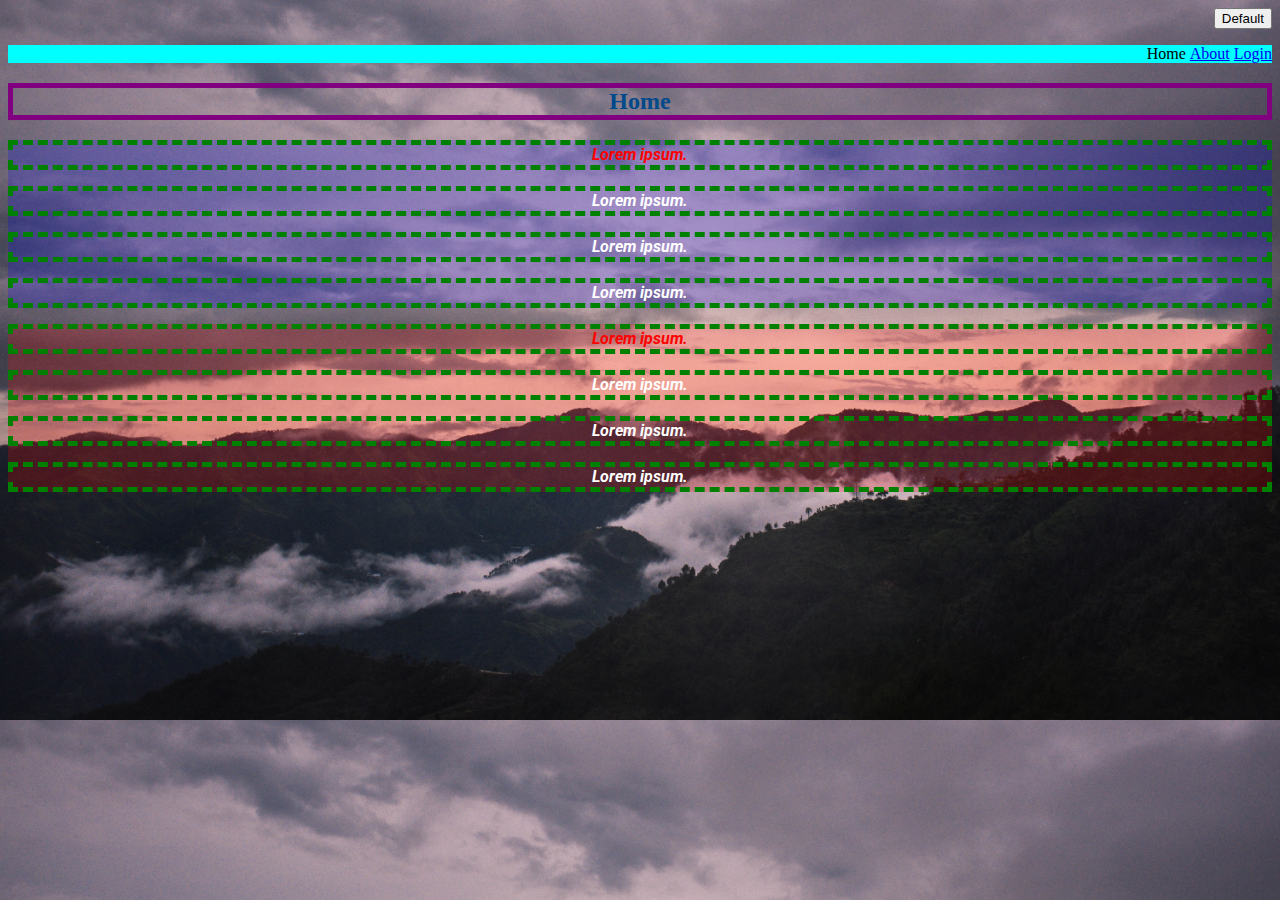
<file: index.html>
<!DOCTYPE html>
<html>
<head>
  <title>My first website!</title>
  <link rel="stylesheet" type="text/css" href="style.css">
  <link href="https://fonts.googleapis.com/css2?family=Roboto&display=swap" rel="stylesheet">

</head>
<body>
  <button class="btn btn-primary">Default</button>
  <header style="background-color: aqua;">
    <nav>
      <ul>
        <li>Home</li>
        <li><a href="about.html">About</a></li>
        <li><a href="login.html">Login</a></li>
      </ul>
    </nav>
  </header>
  <section>
    <h2>Home</h2>

    <div id="div1">
      <p class="webtext active">Lorem ipsum.</p>
      <p class="webtext">Lorem ipsum.</p>
      <p class="webtext">Lorem ipsum.</p>
      <p class="webtext">Lorem ipsum.</p>
    </div>

    <div id="div2">
      <p class="webtext active">Lorem ipsum.</p>
      <p class="webtext">Lorem ipsum.</p>
      <p class="webtext">Lorem ipsum.</p>
      <p class="webtext">Lorem ipsum.</p>
    </div>
   
  </section>
</body>
</html>
</file>
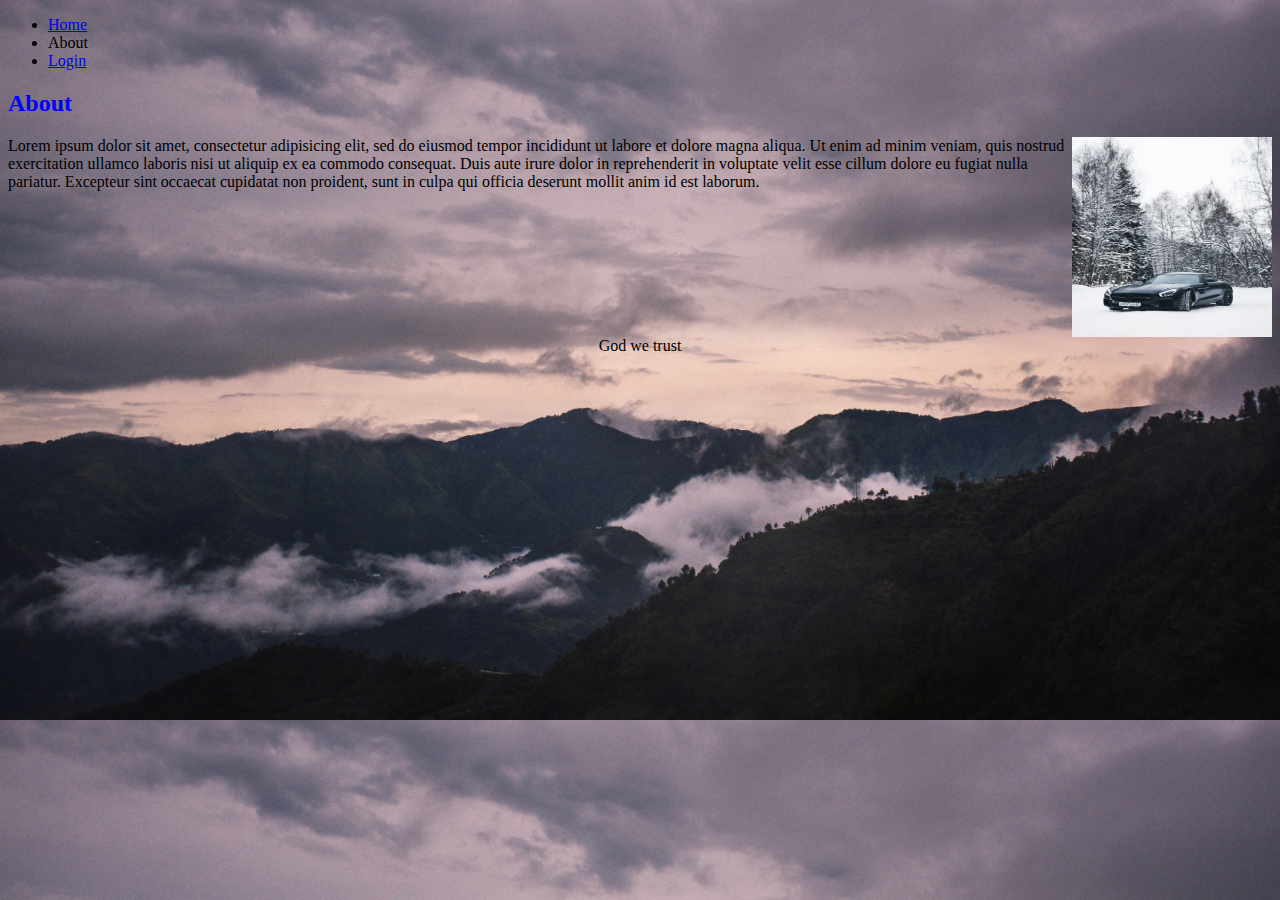
<file: about.html>
<!DOCTYPE html>
<html>
<head>
  <title>My first website!</title>
  <link rel="stylesheet" type="text/css" href="style2.css">
</head>
<body>
  <header>
    <nav>
      <ul>
        <li><a href="index.html">Home</a></li>
        <li>About</li>
        <li><a href="login.html">Login</a></li>
      </ul>
    </nav>
  </header>
  <section>
    <h2>About</h2>
    <img src="car.jpg" width="200px" height="200px">
    <p>Lorem ipsum dolor sit amet, consectetur adipisicing elit, sed do eiusmod
    tempor incididunt ut labore et dolore magna aliqua. Ut enim ad minim veniam,
    quis nostrud exercitation ullamco laboris nisi ut aliquip ex ea commodo
    consequat. Duis aute irure dolor in reprehenderit in voluptate velit esse
    cillum dolore eu fugiat nulla pariatur. Excepteur sint occaecat cupidatat non
    proident, sunt in culpa qui officia deserunt mollit anim id est laborum.</p>
  </section>
  <footer>God we trust </footer>
</body>
</html>
</file>
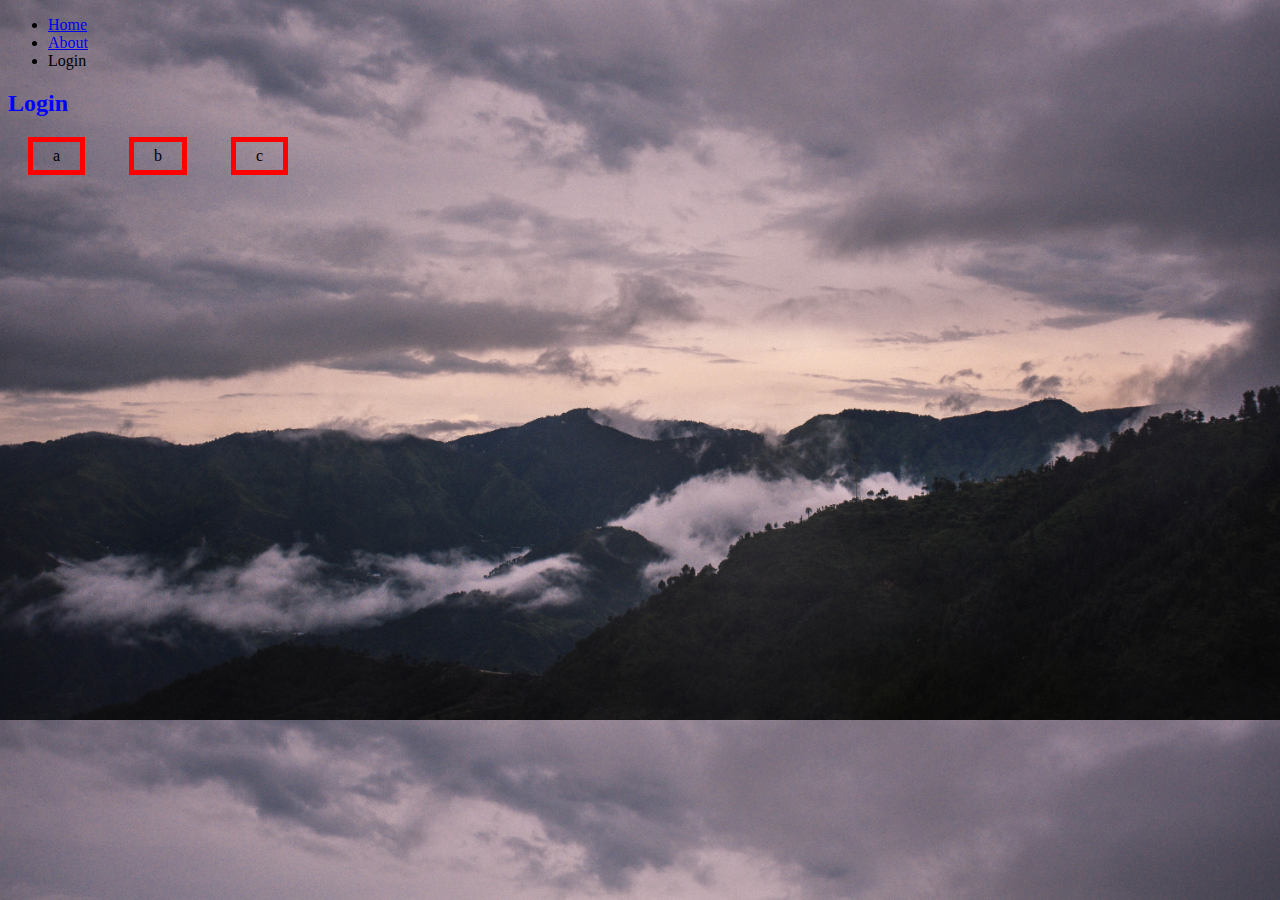
<file: login.html>
<!DOCTYPE html>
<html>
<head>
  <title>My first website!</title>
  <link rel="stylesheet" type="text/css" href="style2.css">
</head>
<body>
  <header>
    <nav>
      <ul>
        <li><a href="index.html">Home</a></li>
        <li><a href="about.html">About</a></li>
        <li>Login</li>
      </ul>
    </nav>
  </header>
  <section>
    <h2>Login</h2>
    <div class="boxmodel">a</div>
    <div class="boxmodel">b</div>
    <div class="boxmodel">c</div>
  </section>
</body>
</html>
</file>
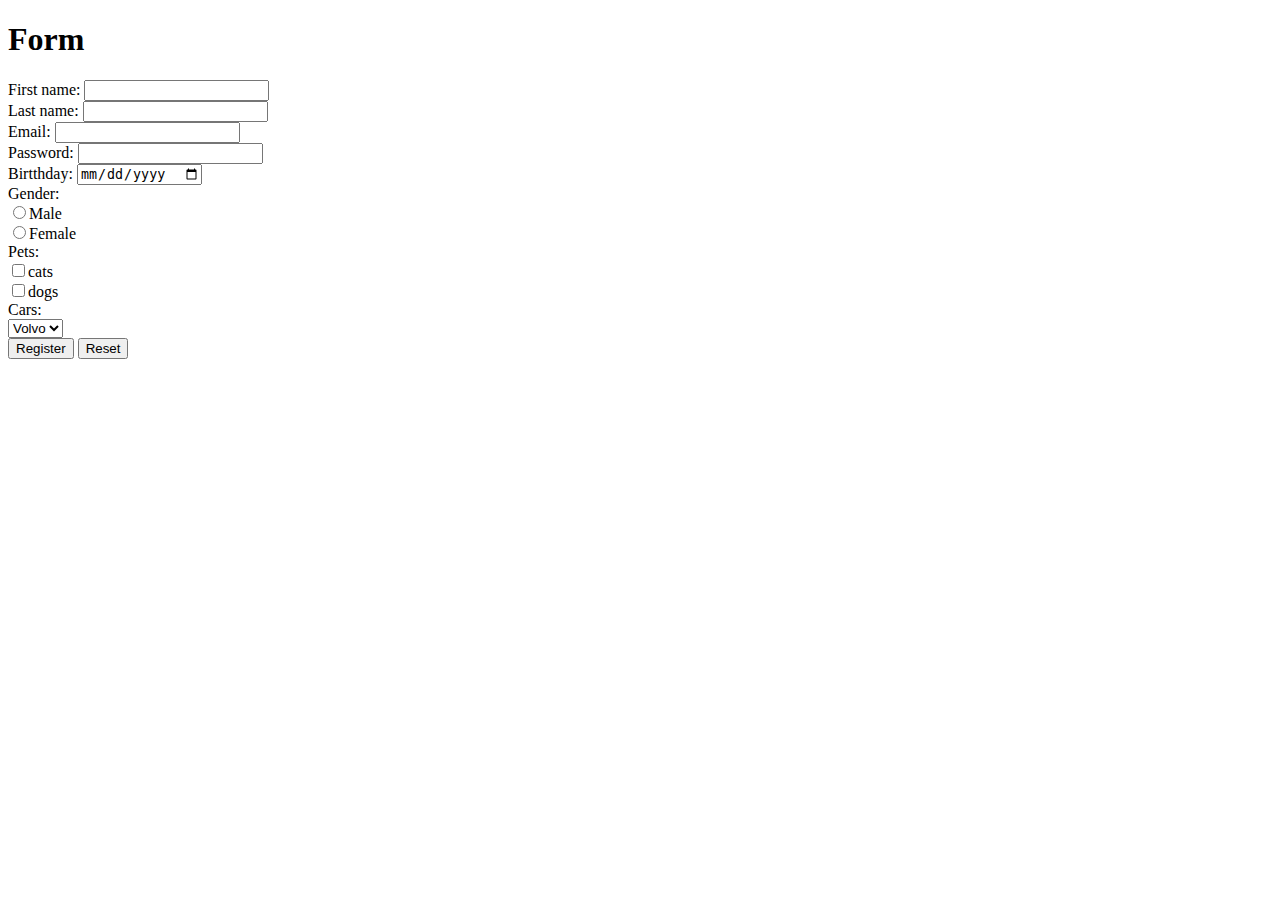
<file: register.html>
<!DOCTYPE html>
<html>
<head>
    <title>Registes form</title>
</head>
<body>
    <h1>Form</h1>
    <form method="GET">
        First name: <input type="text" name="firstname"><br>
        Last name: <input type="text" name="lastname"><br>
        Email: <input type="email" name="email" required><br>
        Password: <input type="password" name="password" min="5"><br>
        Birtthday: <input type="date" name="birthday"><br>
        Gender: <br>
        <input type="radio" name="gender" value="male">Male<br>
        <input type="radio" name="gender" value="female">Female<br>
        Pets: <br>
        <input type="checkbox" name="cat">cats<br>
        <input type="checkbox" name="dog">dogs<br>
        Cars: <br>
        <select>
            <option value="volvo" name="volvo">Volvo</option>
            <option value="audi" name="audi">Audi</option>
        </select><br>



        <input type="submit" value="Register">
        <input type="reset">




    </form>



</body>

</html>
</file>
<file: style.css>
/* selector {
    property: value;

} */

* {
    text-align: right;
}
body{
    background-image: url(background.jpg);
    background-size: cover;
}
h2, p {
    color: #00498B;
    text-align: center;
    border: 5px solid purple;
    cursor: pointer;

}

p {
    line-height: 20px;
    font-style: italic;
    font-weight: bold;
    font-family: 'Roboto', sans-serif;

}

img {
    float: right;
}

p {
    color: white;
}
li{
    list-style: none;
    display: inline-block;
}

.webtext {
    border: 5px dashed green;
}

.active {
    color: red;
}

#div1 {
    background: rgba(0, 0, 255, 0.2);

}

#div2 {
    background: rgba(255, 0, 0, 0.2);
}
</file>
<file: style2.css>
body{
    background-image: url(background.jpg);
    background-size: cover;
}

h2 {
    color: blue;
}

img {
    float: right;
}

footer{
    clear: both;
    text-align: center;

}

.boxmodel {
    border: 5px solid red;
    display: inline-block;
    padding: 5px 20px 5px 20px;
    margin: 0px 20px 0px 20px;

}
</file>
